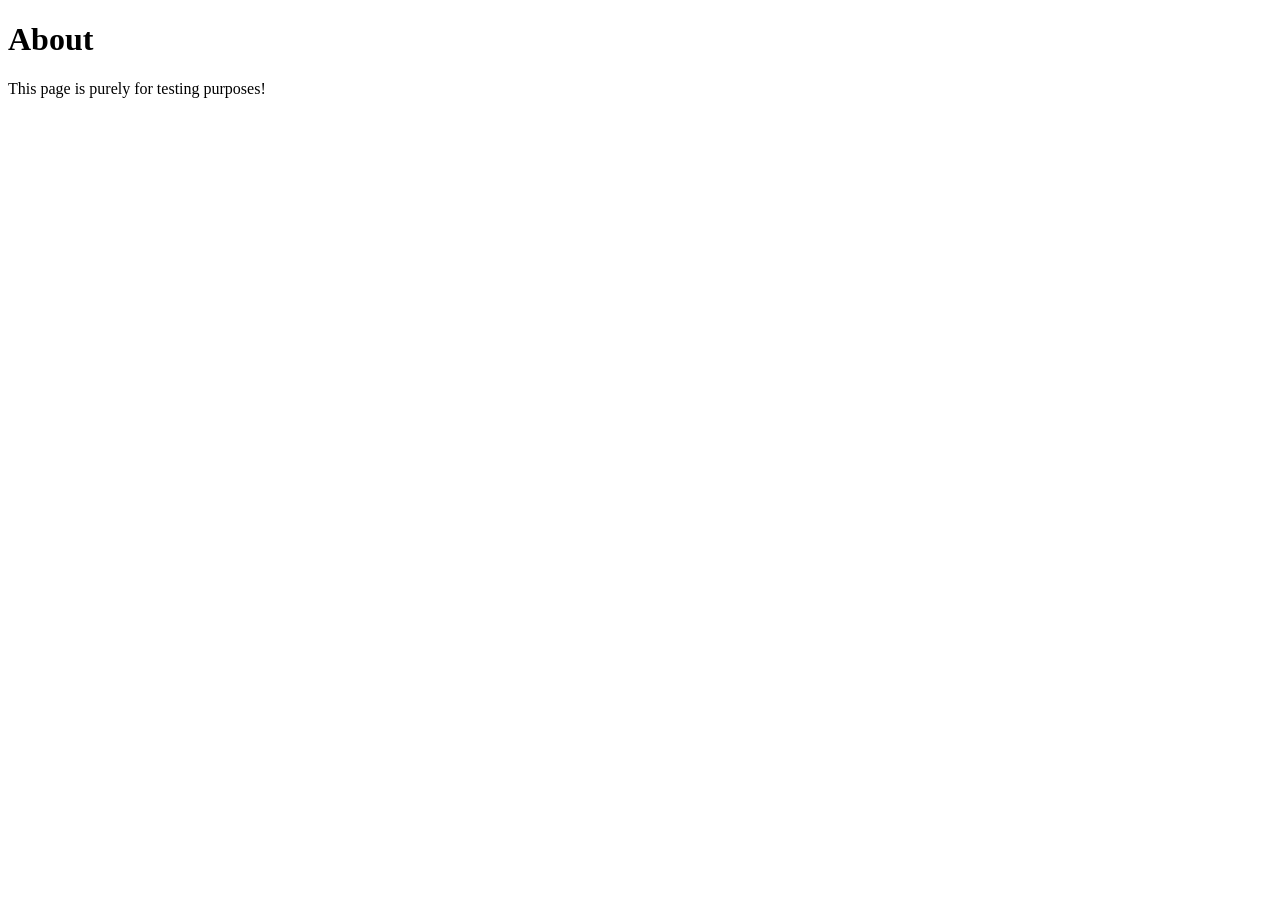
<file: app/web/about.html>
<!doctype html>
<html lang="en">
  <head>
    <meta charset="UTF-8" />
    <meta name="viewport" content="width=device-width, initial-scale=1.0" />
    <title>Document</title>
  </head>
  <body>
    <h1>About</h1>
    <p>This page is purely for testing purposes!</p>
  </body>
</html>
</file>
